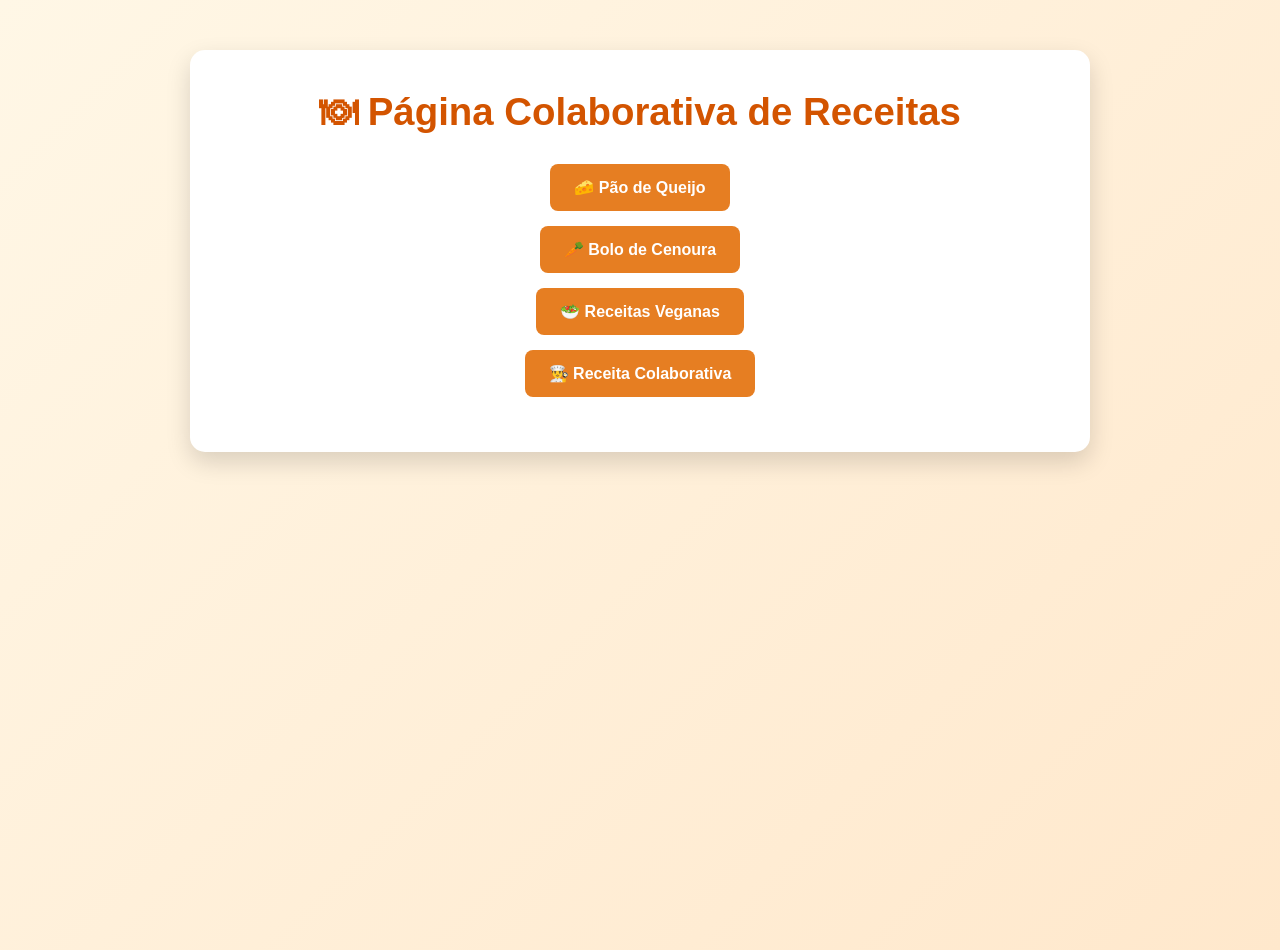
<file: src/index.html>
<!DOCTYPE html>
<html lang="pt">
<head>
    <meta charset="UTF-8">
    <title>Receitas Colaborativas</title>
    <link rel="stylesheet" href="style.css">
</head>

<body>

<div class="container">

<h1>🍽 Página Colaborativa de Receitas</h1>

<a href="receitas/pao-de-queijo.html">🧀 Pão de Queijo</a>

<a href="receitas/bolo-cenoura.html">🥕 Bolo de Cenoura</a>

<a href="receitas/receitas-vegan.html">🥗 Receitas Veganas</a>

<a href="receitas/receita-colaborativa.html">👨‍🍳 Receita Colaborativa</a>

</div>

</body>
</html>
</file>
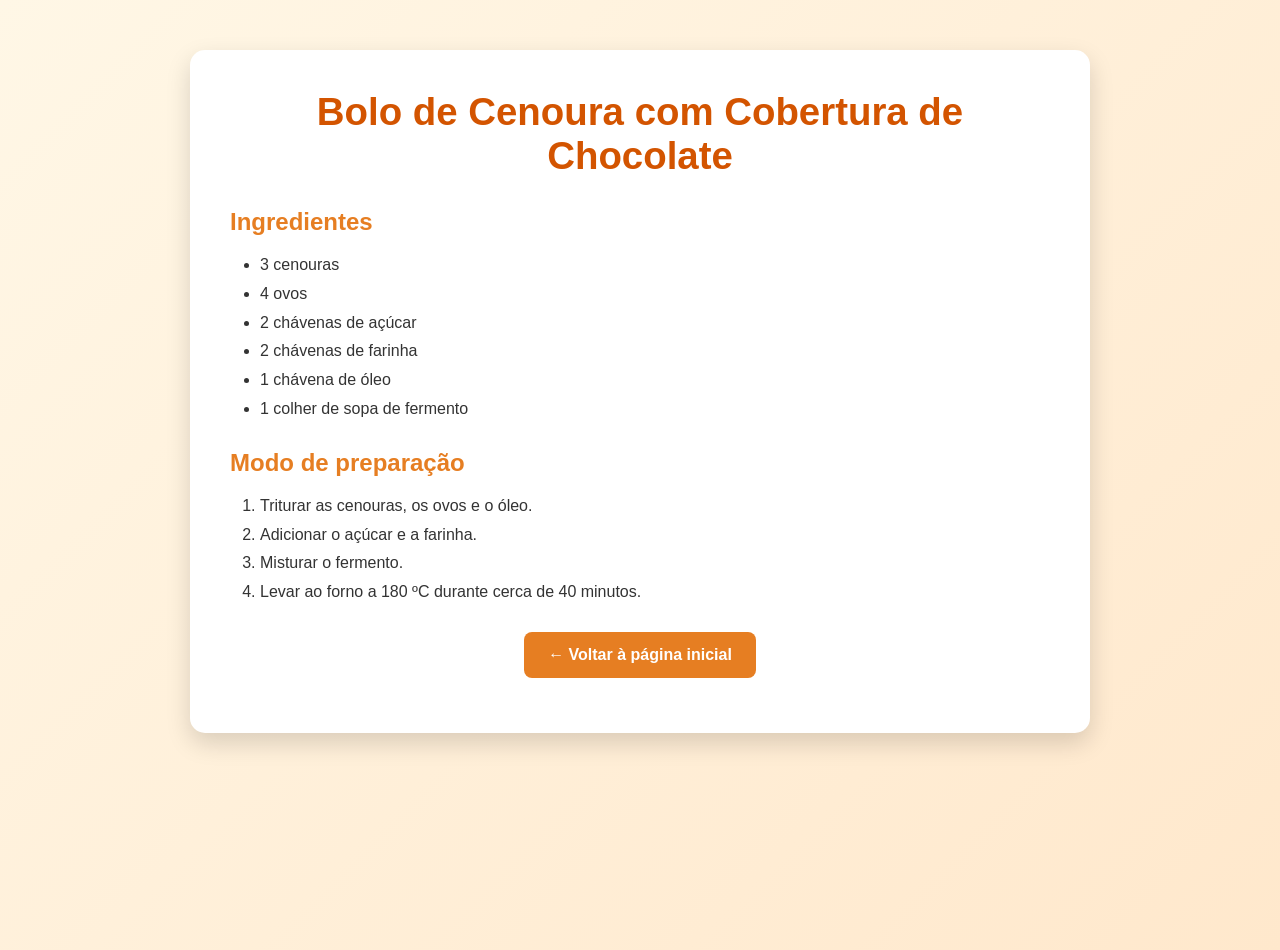
<file: src/receitas/bolo-cenoura.html>
<!DOCTYPE html>
<html lang="pt">
<head>
    <meta charset="UTF-8">
    <title>Bolo de Cenoura</title>
    <link rel="stylesheet" href="../style.css">
</head>
<body>
 <div class="container">

<h1>Bolo de Cenoura com Cobertura de Chocolate</h1>

<h2>Ingredientes</h2>
<ul>
    <li>3 cenouras</li>
    <li>4 ovos</li>
    <li>2 chávenas de açúcar</li>
    <li>2 chávenas de farinha</li>
    <li>1 chávena de óleo</li>
    <li>1 colher de sopa de fermento</li>
</ul>

<h2>Modo de preparação</h2>
<ol>
    <li>Triturar as cenouras, os ovos e o óleo.</li>
    <li>Adicionar o açúcar e a farinha.</li>
    <li>Misturar o fermento.</li>
    <li>Levar ao forno a 180 ºC durante cerca de 40 minutos.</li>
</ol>

<a href="../index.html">← Voltar à página inicial</a>
 </div>
</body>
</html>
</file>
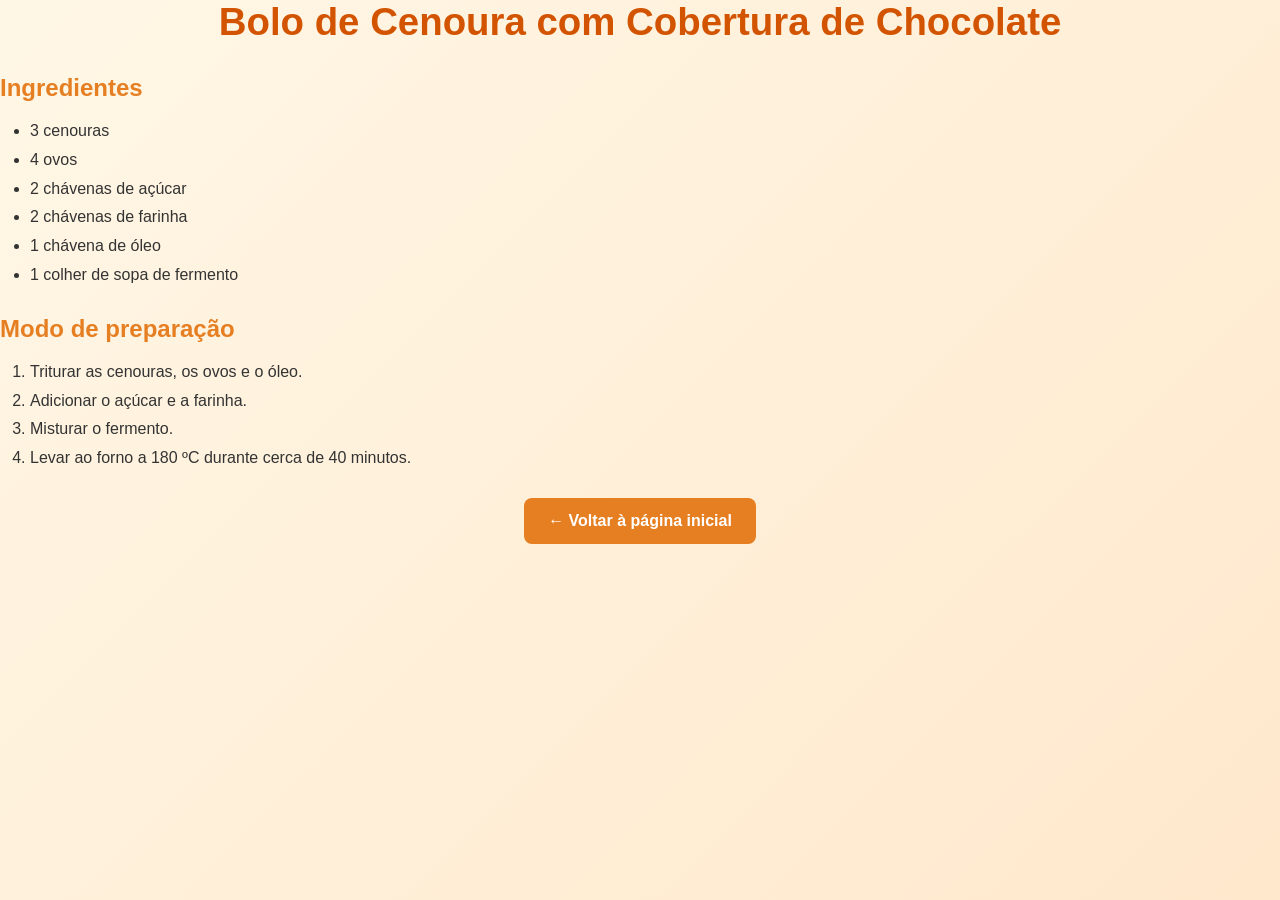
<file: src/receitas/bolo_cenoura.html>
<!DOCTYPE html>
<html lang="pt">
<head>
    <meta charset="UTF-8">
    <title>Bolo de Cenoura</title>
    <link rel="stylesheet" href="../style.css">
</head>
<body>

<h1>Bolo de Cenoura com Cobertura de Chocolate</h1>

<h2>Ingredientes</h2>
<ul>
    <li>3 cenouras</li>
    <li>4 ovos</li>
    <li>2 chávenas de açúcar</li>
    <li>2 chávenas de farinha</li>
    <li>1 chávena de óleo</li>
    <li>1 colher de sopa de fermento</li>
</ul>

<h2>Modo de preparação</h2>
<ol>
    <li>Triturar as cenouras, os ovos e o óleo.</li>
    <li>Adicionar o açúcar e a farinha.</li>
    <li>Misturar o fermento.</li>
    <li>Levar ao forno a 180 ºC durante cerca de 40 minutos.</li>
</ol>

<a href="../index.html">← Voltar à página inicial</a>

</body>
</html>
</file>
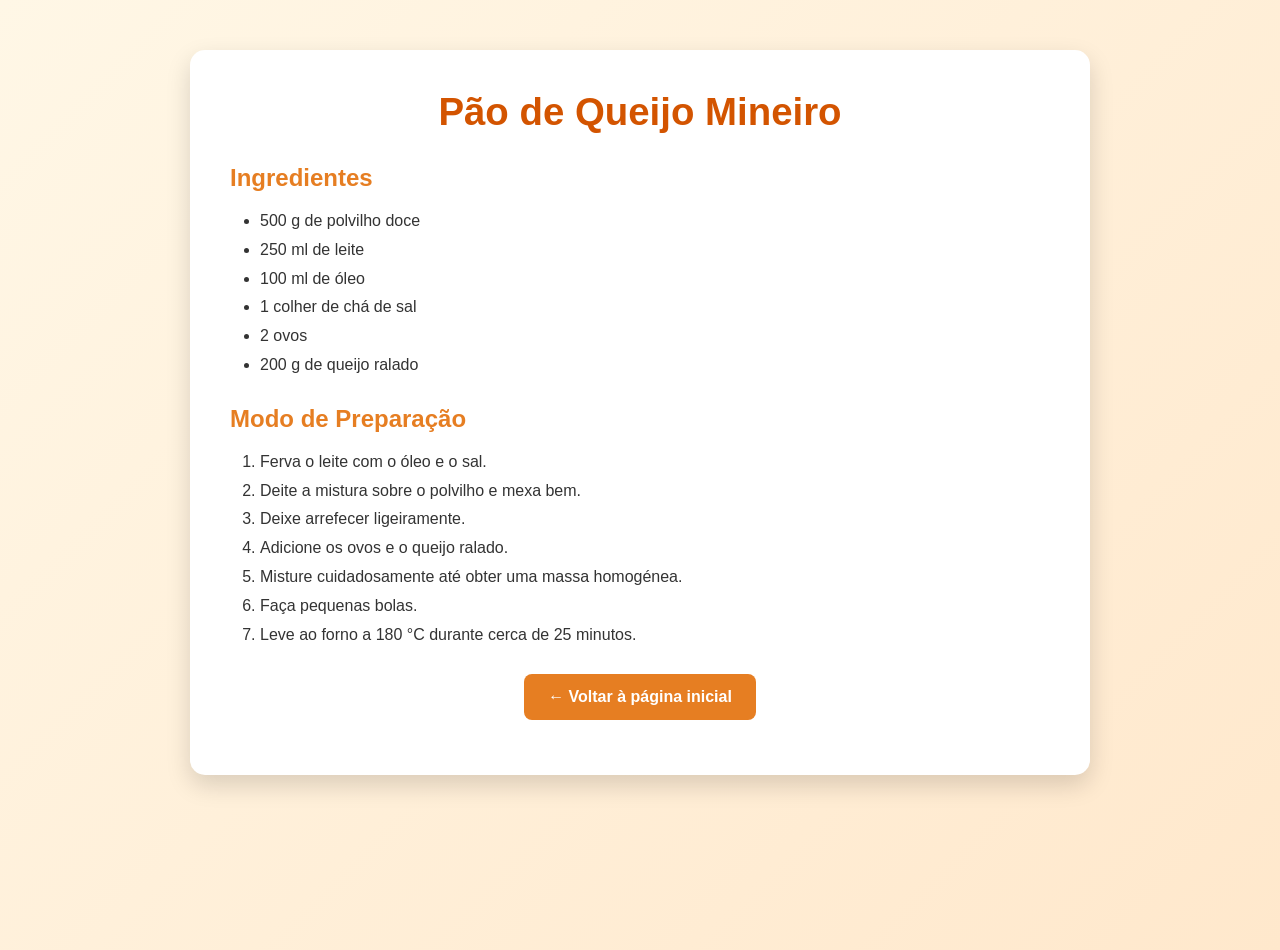
<file: src/receitas/pao-de-queijo.html>
<!DOCTYPE html>
<html lang="pt">
<head>
    <meta charset="UTF-8">
    <title>Pão de Queijo</title>
    <link rel="stylesheet" href="../style.css">
</head>
<body>
<div class="container">

<h1>Pão de Queijo Mineiro</h1>

<h2>Ingredientes</h2>
<ul>
    <li>500 g de polvilho doce</li>
    <li>250 ml de leite</li>
    <li>100 ml de óleo</li>
    <li>1 colher de chá de sal</li>
    <li>2 ovos</li>
    <li>200 g de queijo ralado</li>
</ul>

<h2>Modo de Preparação</h2>
<ol>
    <li>Ferva o leite com o óleo e o sal.</li>
    <li>Deite a mistura sobre o polvilho e mexa bem.</li>
    <li>Deixe arrefecer ligeiramente.</li>
    <li>Adicione os ovos e o queijo ralado.</li>
    <li>Misture cuidadosamente até obter uma massa homogénea.</li>
    <li>Faça pequenas bolas.</li>
    <li>Leve ao forno a 180 °C durante cerca de 25 minutos.</li>
</ol>

<a href="../index.html">← Voltar à página inicial</a>
</div>
</body>
</html>
</file>
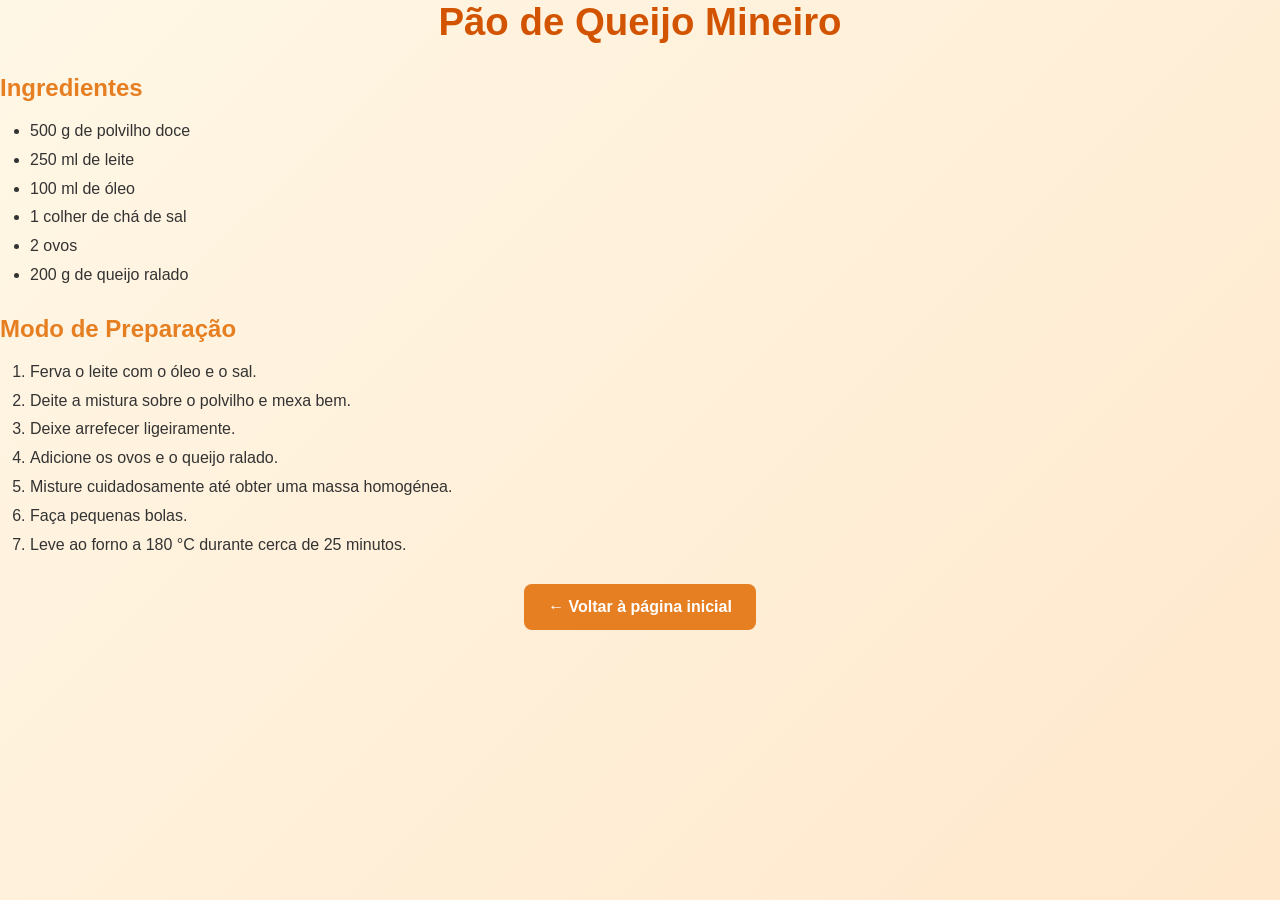
<file: src/receitas/pao_de_queijo.html>
<!DOCTYPE html>
<html lang="pt">
<head>
    <meta charset="UTF-8">
    <title>Pão de Queijo</title>
    <link rel="stylesheet" href="../style.css">
</head>
<body>

<h1>Pão de Queijo Mineiro</h1>

<h2>Ingredientes</h2>
<ul>
    <li>500 g de polvilho doce</li>
    <li>250 ml de leite</li>
    <li>100 ml de óleo</li>
    <li>1 colher de chá de sal</li>
    <li>2 ovos</li>
    <li>200 g de queijo ralado</li>
</ul>

<h2>Modo de Preparação</h2>
<ol>
    <li>Ferva o leite com o óleo e o sal.</li>
    <li>Deite a mistura sobre o polvilho e mexa bem.</li>
    <li>Deixe arrefecer ligeiramente.</li>
    <li>Adicione os ovos e o queijo ralado.</li>
    <li>Misture cuidadosamente até obter uma massa homogénea.</li>
    <li>Faça pequenas bolas.</li>
    <li>Leve ao forno a 180 °C durante cerca de 25 minutos.</li>
</ol>

<a href="../index.html">← Voltar à página inicial</a>

</body>
</html>
</file>
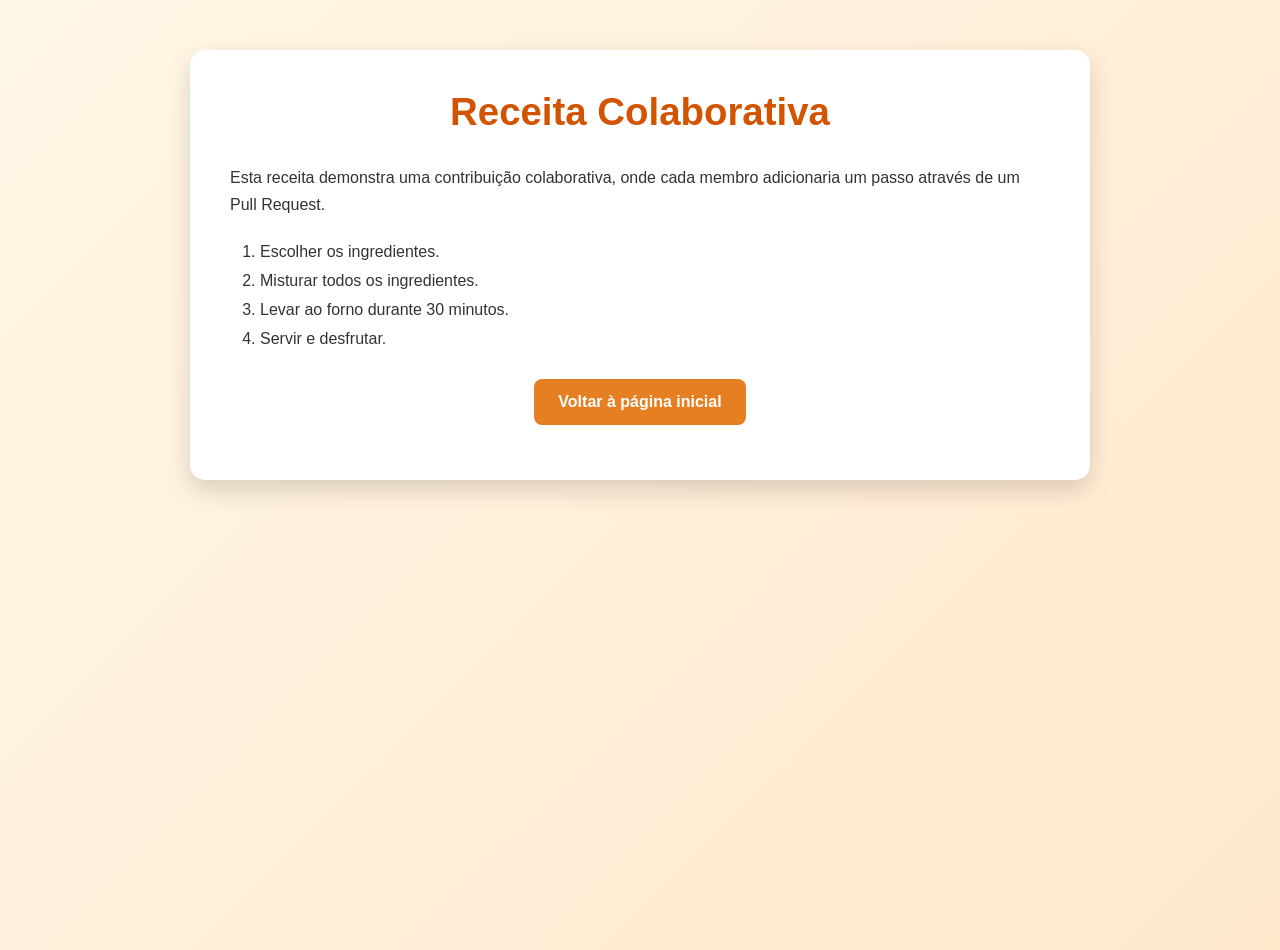
<file: src/receitas/receita-colaborativa.html>
<!DOCTYPE html>
<html lang="pt">
<head>
    <meta charset="UTF-8">
    <title>Receita Colaborativa</title>
    <link rel="stylesheet" href="../style.css">
</head>
<body>
<div class="container">

<h1>Receita Colaborativa</h1>

<p>Esta receita demonstra uma contribuição colaborativa, onde cada membro adicionaria um passo através de um Pull Request.</p>

<ol>
    <li>Escolher os ingredientes.</li>
    <li>Misturar todos os ingredientes.</li>
    <li>Levar ao forno durante 30 minutos.</li>
    <li>Servir e desfrutar.</li>
</ol>

<a href="../index.html">Voltar à página inicial</a>
</div>
</body>
</html>
</file>
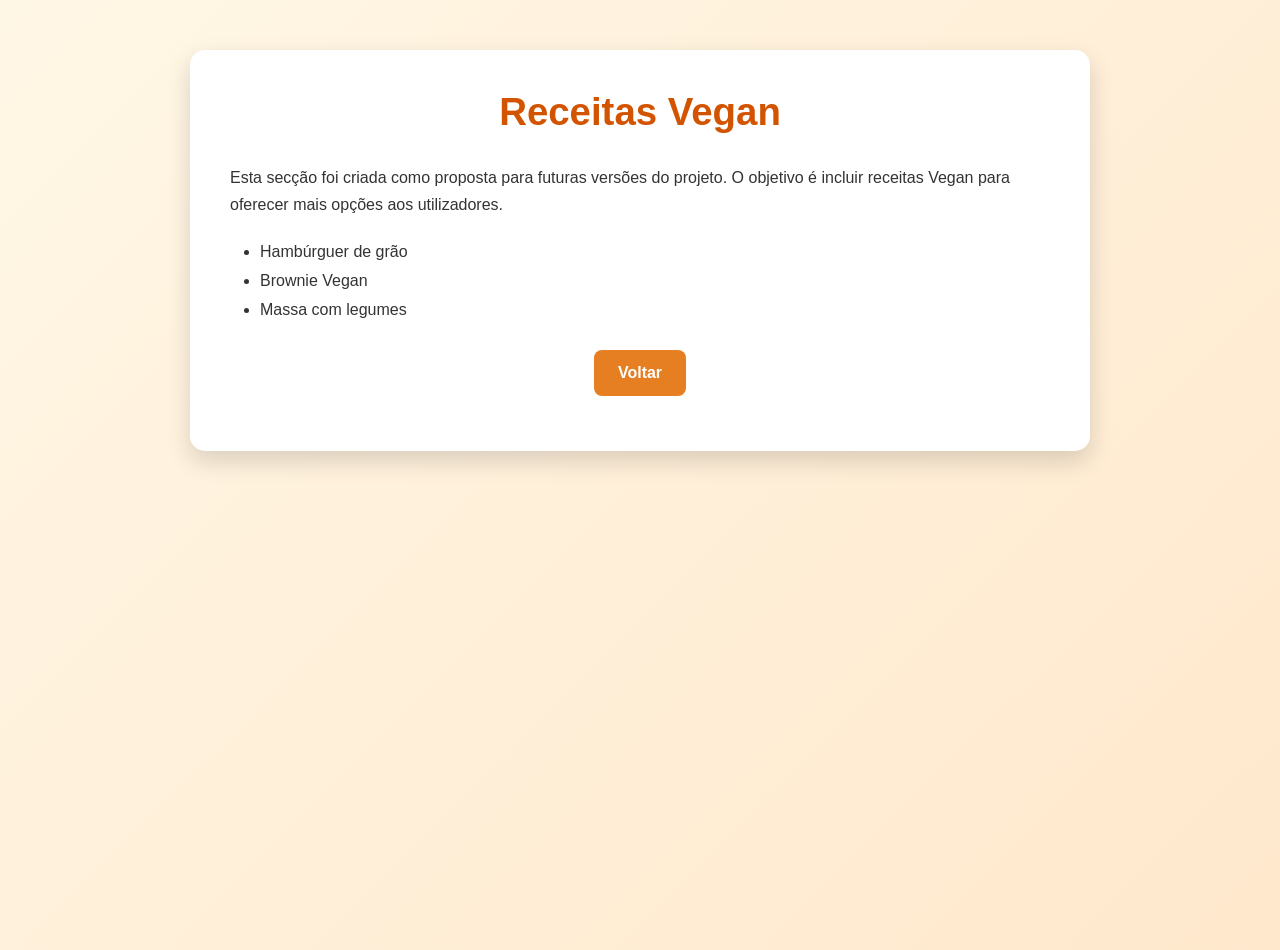
<file: src/receitas/receitas-vegan.html>
<!DOCTYPE html>
<html lang="pt">
<head>
    <meta charset="UTF-8">
    <title>Receitas Vegan</title>
    <link rel="stylesheet" href="../style.css">
</head>
<body>
<div class="container">

<h1>Receitas Vegan</h1>

<p>
Esta secção foi criada como proposta para futuras versões do projeto.
O objetivo é incluir receitas Vegan para oferecer mais opções aos utilizadores.
</p>

<ul>
    <li>Hambúrguer de grão</li>
    <li>Brownie Vegan</li>
    <li>Massa com legumes</li>
</ul>

<a href="../index.html">Voltar</a>
</div>
</body>
</html>
</file>
<file: src/style.css>
* {
    margin: 0;
    padding: 0;
    box-sizing: border-box;
}

body {
    font-family: "Segoe UI", Arial, sans-serif;
    background: linear-gradient(135deg, #fff7e6, #ffe8cc);
    color: #333;
    min-height: 100vh;
}

.container {
    width: 90%;
    max-width: 900px;
    margin: 50px auto;
    background: white;
    padding: 40px;
    border-radius: 15px;
    box-shadow: 0 10px 25px rgba(0,0,0,.15);
}

h1 {
    text-align: center;
    color: #d35400;
    margin-bottom: 30px;
    font-size: 2.4rem;
}

h2 {
    color: #e67e22;
    margin-top: 25px;
    margin-bottom: 15px;
}

p {
    line-height: 1.7;
    margin-bottom: 20px;
}

ul,
ol {
    margin-left: 30px;
    margin-bottom: 25px;
    line-height: 1.8;
}

a {
    display: block;
    width: fit-content;
    margin: 15px auto;
    padding: 14px 24px;
    background: #e67e22;
    color: white;
    text-decoration: none;
    border-radius: 8px;
    font-weight: bold;
    transition: .3s;
}

a:hover {
    background: #ca6a17;
    transform: translateY(-2px);
}

hr {
    margin: 30px 0;
    border: none;
    border-top: 1px solid #ddd;
}
</file>
